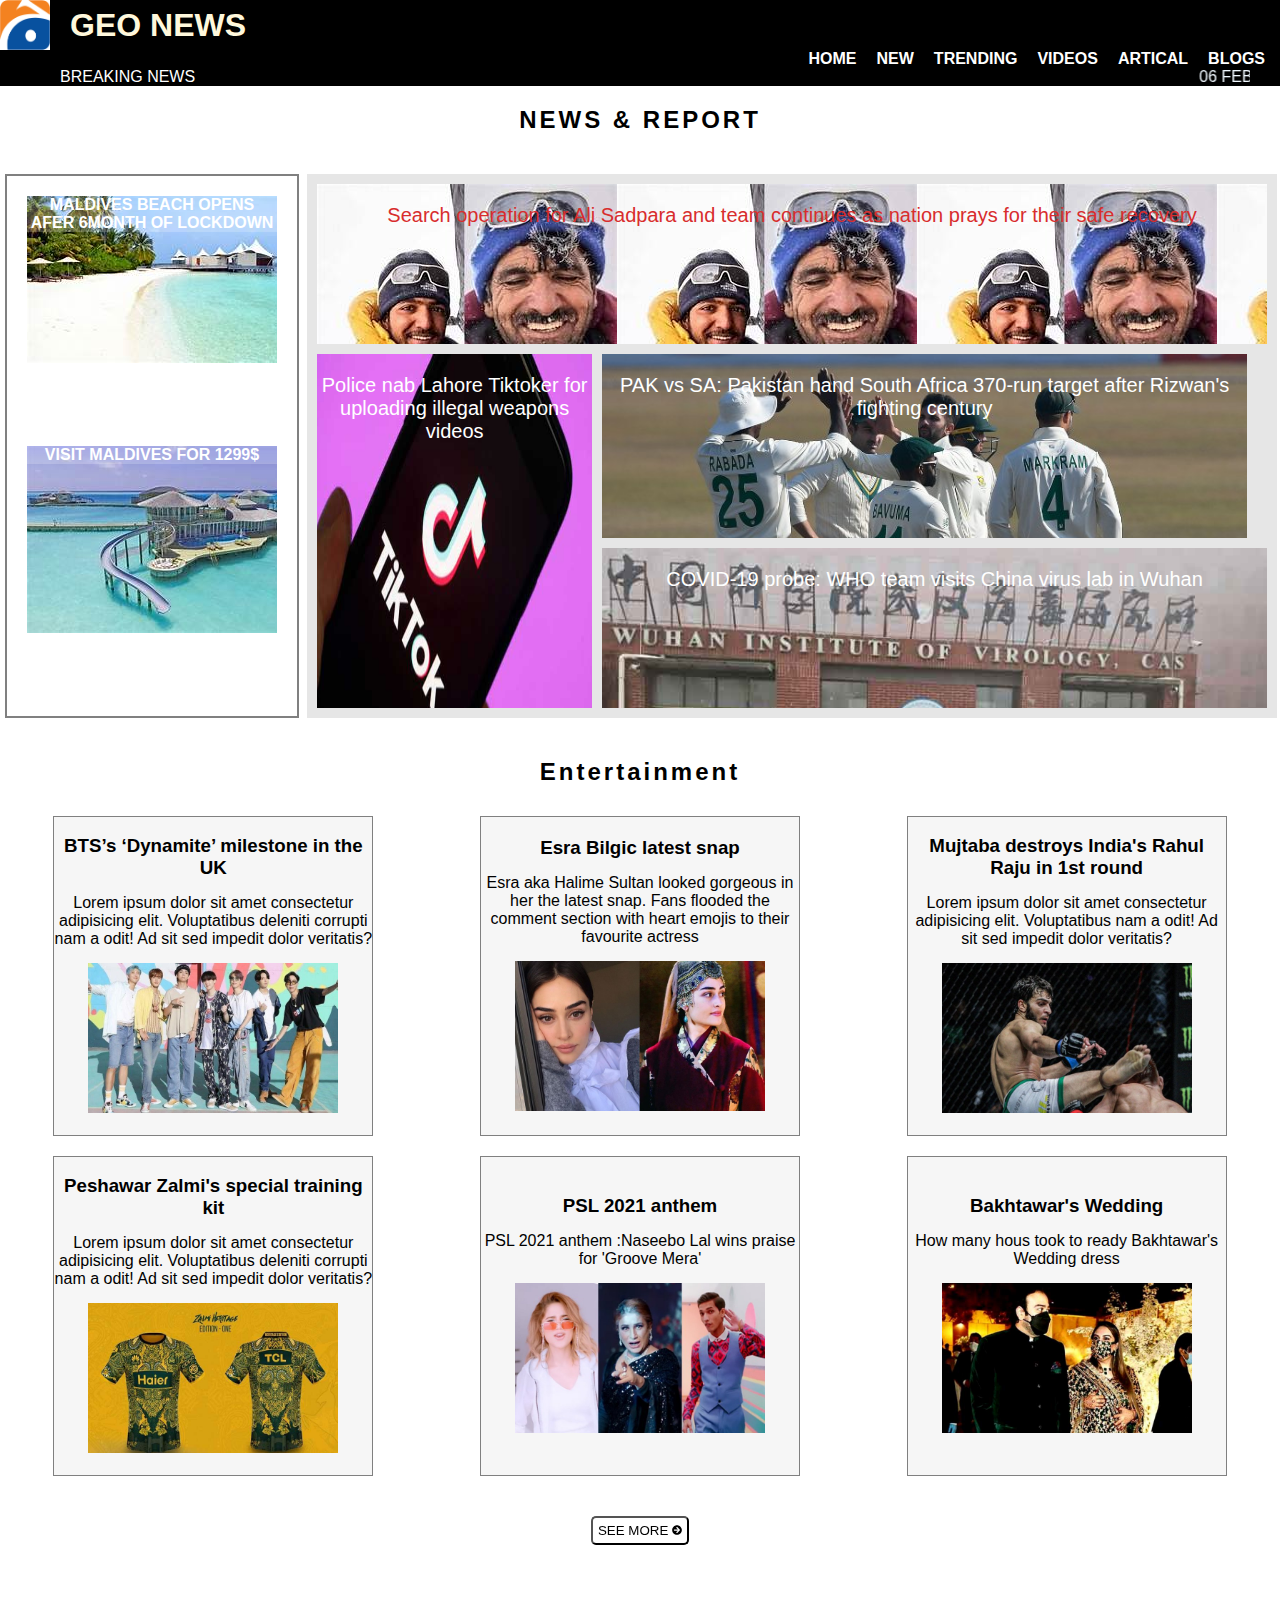
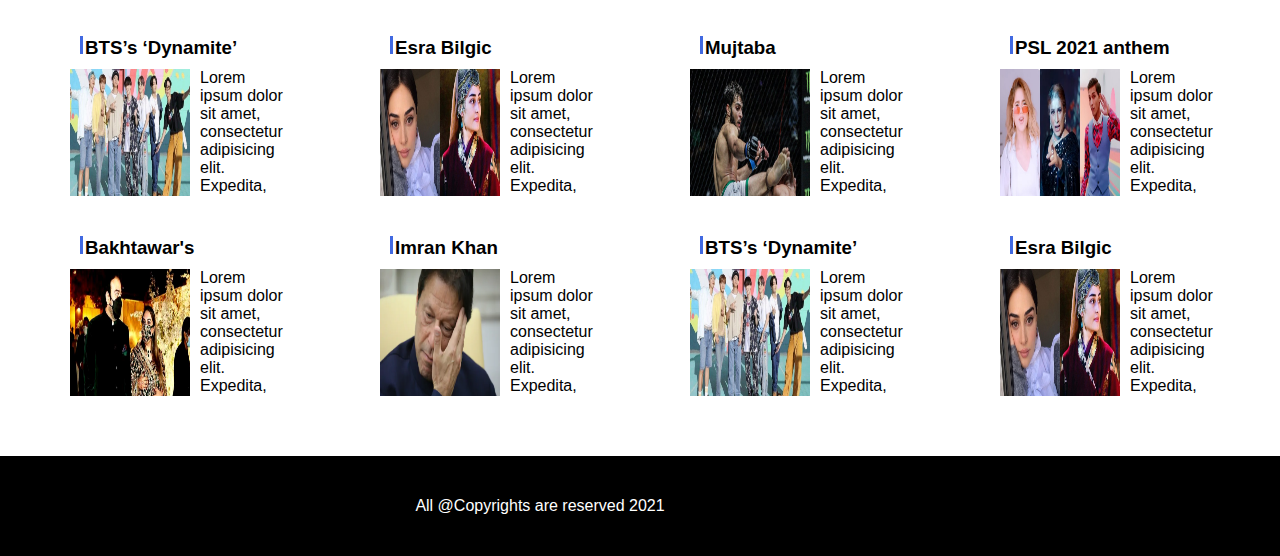
<file: index.html>
<!DOCTYPE html>
<html lang="en">
<head>
    <meta charset="UTF-8">
    <meta name="viewport" content="width=device-width, initial-scale=1.0">
    <title>Daily News Studio</title>
    <!-- font awesome cdn-->
    <link rel="stylesheet" href="https://cdnjs.cloudflare.com/ajax/libs/font-awesome/5.15.2/css/all.min.css" integrity="sha512-HK5fgLBL+xu6dm/Ii3z4xhlSUyZgTT9tuc/hSrtw6uzJOvgRr2a9jyxxT1ely+B+xFAmJKVSTbpM/CuL7qxO8w==" crossorigin="anonymous" />
    <link rel="stylesheet" href="./style.css" type="text/css">
</head>
<body>
    <header>
    <div class="web-header">
        <img src="./image/geo_logo.png" alt="logo">
        <h1>GEO NEWS</h1>
    </div>
        <div class="social-icons">
            <i class="fab fa-facebook"></i>
            <i class="fab fa-instagram"></i>
            <i class="fab fa-linkedin"></i>
            <i class="fab fa-twitter"></i>
        </div>
    </header>
    <nav class="navbar">
        <ul class="nav">
            <li class="active"> <span class="active"> <a href="#">Home</a></span></li>
            <li><a href="#">NEW</a></li>
            <li><a href="#">TRENDING</a></li>
            <li><a href="#">VIDEOS</a></li>
            <li><a href="#">ARTICAL</a></li>
            <li><a href="#">BLOGS</a></li>
          </ul>
            <div class="breaking-news">
            <span id="btext">Breaking news</span>
            <marquee  direction="left">

                <a href="#" class="news">
                    <pre id="time"           >06 FEB 2021, PPP Government Critisized for an abnormal condition of karachi by 'Shahid Afridi'</pre>
                </a>
                <a href="#" class="news">
                    <pre id="time">                07 FEB 2021,  PTI Chairmain Imran khan Said "aap ney Ghabraana nhi hai"</pre>
                </a>
                <a href="#" class="news">
                    <pre id="time">        06 FEB 2021,  Pak Army Caught Indian Raw Agent from the border of LOC</pre>
                </a>
            </marquee>

            </div>
    </nav>  <!-- navbar closed-->
<!-- Main body started / atricales and latest news-->

<h2>NEWS & REPORT</h2>
<main>
    <div class="popular-news">
    <div class="trend"><p>MAldives Beach Opens Afer 6month of Lockdown  </p></div>
    <div class="pop"> <p>Visit Maldives For 1299$</p> </div>
</div>
<div class="grid-container">
    <div class="item1">Search operation for Ali Sadpara and team continues as nation prays for their safe recovery</div>
    <div class="item2">Police nab Lahore Tiktoker for uploading illegal weapons videos</div>
    <div class="item3">PAK vs SA: Pakistan hand South Africa 370-run target after Rizwan's fighting century</div>  
    <div class="item5">COVID-19 probe: WHO team visits China virus lab in Wuhan
    </div>
  </div>
</main>

<!-- Entertainment Indusrty(news)-->
<section class="entertainment">

    <h2 class="heading">Entertainment</h2>

      <div class="news">
          <h3>BTS’s ‘Dynamite’ milestone in the UK</h3>
          <p>Lorem ipsum dolor sit amet consectetur adipisicing elit.
             Voluptatibus deleniti corrupti nam a odit! 
             Ad sit sed impedit dolor veritatis?</p>
        <div class="image"> <img src="./image/bts.jpg" alt="image not found" class="0"> </div>
      </div>
      <div class="news">
        <h3>Esra Bilgic latest snap</h3>
        <p>Esra aka Halime Sultan looked gorgeous in her the latest snap.

            Fans flooded the comment section with heart emojis to their favourite actress</p>
      <div class="image"> <img src="./image/halima.jpg" alt=""  id="1"></div>
    </div>
    <div class="news">
        <h3>Mujtaba destroys India's Rahul Raju in 1st round</h3>
        <p>Lorem ipsum dolor sit amet consectetur adipisicing elit.
           Voluptatibus  nam a odit! 
           Ad sit sed impedit dolor veritatis?</p>
      <div class="image"> <img src="./image/fight.jpg" alt="" id="2"> </div>
    </div>
    <div class="news">
        <h3>Peshawar Zalmi's special training kit</h3>
        <p>Lorem ipsum dolor sit amet consectetur adipisicing elit.
           Voluptatibus deleniti corrupti nam a odit! 
           Ad sit sed impedit dolor veritatis?</p>
      <div class="image"> <img src="./image/kit.jpg" alt="" id="3"></div>
    </div>
    <div class="news">
        <h3>PSL 2021 anthem</h3>
        <p>PSL 2021 anthem :Naseebo Lal wins praise for 'Groove Mera'</p>
      <div class="image"><img src="./image/psl.jpg" alt="" id="4"></div>
    </div>
    <div class="news">
        <h3>Bakhtawar's Wedding</h3>
        <p>How many hous took to ready Bakhtawar's Wedding dress </p>
      <div class="image"><img src="./image/ppp.jpg" alt="" id="5"></div>
    </div>
</section>
<div id="btn">
  <button id="see-more">SEE MORE <img src="./image/arrow-circle-right-solid.svg" alt="" width="10px" height="10px"></button>
</div>
<!-- Entertainment Section Finished-->

<!-- OverView-->
<section class="view">

<div class="box">
  <h3 class="hd">BTS’s ‘Dynamite’</h3>
  <div class="sub">
      <img src="./image/bts.jpg" alt="" width="120px">
      <p>Lorem ipsum dolor sit amet,
    consectetur adipisicing elit. Expedita, nesciunt.</p>
  </div>

</div>
<div class="box">
    <h3 class="hd">Esra Bilgic</h3>
    <div class="sub">
        <img src="./image/halima.jpg" alt="" width="120px">
        <p>Lorem ipsum dolor sit amet,
      consectetur adipisicing elit. Expedita, nesciunt.</p>
    </div>
  
  </div>
  <div class="box">
    <h3 class="hd">Mujtaba</h3>
    <div class="sub">
        <img src="./image/fight.jpg" alt="" width="120px">
        <p>Lorem ipsum dolor sit amet,
      consectetur adipisicing elit. Expedita, nesciunt.</p>
    </div>
  
  </div>
  <div class="box">
    <h3 class="hd">PSL 2021 anthem</h3>
    <div class="sub">
        <img src="./image/psl.jpg" alt="" width="120px">
        <p>Lorem ipsum dolor sit amet,
      consectetur adipisicing elit. Expedita, nesciunt.</p>
    </div>
  
  </div>
  <div class="box">
    <h3 class="hd">Bakhtawar's </h3>
    <div class="sub">
        <img src="./image/ppp.jpg" alt="" width="120px">
        <p>Lorem ipsum dolor sit amet,
      consectetur adipisicing elit. Expedita, nesciunt.</p>
    </div>
  
  </div>
  <div class="box">
    <h3 class="hd">Imran Khan</h3>
    <div class="sub">
        <img src="./image/imran khan_files/Imran-Khan.jpg" alt="" width="120px">
        <p>Lorem ipsum dolor sit amet,
      consectetur adipisicing elit. Expedita, nesciunt.</p>
    </div>
  
  </div>
  <div class="box">
    <h3 class="hd">BTS’s ‘Dynamite’</h3>
    <div class="sub">
        <img src="./image/bts.jpg" alt="" width="120px">
        <p>Lorem ipsum dolor sit amet,
      consectetur adipisicing elit. Expedita, nesciunt.</p>
    </div>
  
  </div>
  <div class="box">
      <h3 class="hd">Esra Bilgic</h3>
      <div class="sub">
          <img src="./image/halima.jpg" alt="" width="120px">
          <p>Lorem ipsum dolor sit amet,
        consectetur adipisicing elit. Expedita, nesciunt.</p>
      </div>
    

</section>


<!-- Copright bar  -->
<div class="foot">
 <p>All @Copyrights are reserved 2021 </p>


   <div class="social"></div>
        <div class="icon">  <i class="fab fa-facebook"></i></div>
            <div class="icon">  <i class="fab fa-instagram"></i></div>
                <div class="icon">   <i class="fab fa-linkedin"></i></div>
                    <div class="icon">  <i class="fab fa-twitter"></i></div>
                </div>
</div>

</body>
</html>
</file>
<file: style.css>
*{
    margin: 0;
    padding: 0;
    box-sizing: border-box;
    font-family: Arial, Helvetica, sans-serif;
}

/*header or navbar disign*/
header{

    background-color: black;
    color: cornsilk;
    display: flex;
    flex-wrap: wrap;
   justify-content: space-between;
    align-items: center;
}
header .web-header{
    display: flex;
    flex-wrap: wrap;
    min-width: 652px;
    max-width: 952px;
}
/* logo design*/
header .web-header img{
    height: 50px;
    width: 50px;
    margin-right: 20px;
}
/*  Page title design  / Company brand name */
header .web-header h1{
    margin: auto 0;
}
/* Top social  icon links*/
header .social-icons i{
    margin:0px 7px;
    cursor: pointer;
    font-size: 1.4rem;
}
/* navbar for li items and marquee */
.navbar{
    background-color: black;
    position: sticky;
    top: 0px;
}
.navbar .nav{
    /* nav bar box as flex*/
    display: flex;
    flex-wrap: wrap;
    margin: 0px 5px;
    list-style: none;
    justify-content: flex-end;
    text-align: right;
    
}
.navbar .nav li{
    margin: 0px 10px;
    /* space between li items*/
}
.navbar .nav a{ 
    /* default color of li items */
    text-transform: uppercase;
    color: white;
    font-weight: 800;
    text-decoration: none;
}
.navbar .nav a:hover{
        /* on hover color of li items */
    padding: 8px;
    border-radius: 5px;
    background-color:white;
    color: black;
    transition: all 0.4s ease-out;
}
/*breaking new marquee text */
.navbar .breaking-news #btext{
    /* breaking news written text designing*/
    margin: auto 0;

color: white;
text-transform: uppercase;
font-size: 16px;
width: 200px;
}
.navbar .breaking-news{
    display: flex;
    align-items: center;
    justify-content: center;
padding: 0px 30px 0px 60px;
}
.navbar .breaking-news marquee .news{
    display: inline-block;
    color: aliceblue;
    text-decoration: none;
}
.navbar .breaking-news marquee .news:hover{
    color: red;
}

/*Main Section  start  NEWS & REPORT */
h2{
    width: 100%;
    text-align: center;
    margin: 20px 0px;
    font-family: Arial, Helvetica, sans-serif;
    letter-spacing: 3px;
    font-weight: 800;
}
main{
    display: flex;
}
.popular-news{
    margin: 20px 5px;
    display: flex;
    flex-direction: column;
    text-align: center;
    width: 300px;
    border: 2px solid grey;
    padding: 20px;
    
}

.popular-news .trend{
    background-image: url(./image/beach.jpg);
    background-repeat: no-repeat;
    height: 250px;
    width: 250px;    
}
.popular-news .trend p{
 flex-direction:end;
    text-transform: uppercase;
    color: white;
font-weight: 700;
background-color:rgba(255, 255, 255, 0.2);
}
.popular-news .pop{
    background-image: url(./image/th.jpg);
    background-repeat: no-repeat;
    height: 250px;
    width: 250px;   
 
}
.popular-news .pop p{
   text-transform: uppercase;
   color: white;
    font-weight: 700;
    background-color:rgba(255, 255, 255, 0.2);
 }

 .item1 { grid-area: header; }
.item2 { grid-area: menu; }
.item3 { grid-area: main; }

.item5 { grid-area: footer; }

.grid-container {
    margin: 20px 3px;
  display: grid;
  grid-template-areas:
    'header header header header header header'
    'menu main main main right right'
    'menu footer footer footer footer footer';
  grid-gap: 010px;
  background-color: rgba(128,128,128, 0.2);
  padding: 10px;
  
}
.item1{

  text-align: center; 
    color:rgb(216, 45, 45);
     background-image:  url(./image/climber.jpg);
}
.item2{
    background-image:  url(./image/tiktok.jpg);
    background-repeat: no-repeat;
    background-size: 300px 400px ;
    color:white;
}
.item3{
    background-image:  url(./image/cricket.jpg);
    color:white;  
    background-size: cover;
}
.item5{
    background-image:  url(./image/wuhan.jpg);
    color:white;  
 
    background-size: cover;
    background-repeat: no-repeat;

}
.grid-container > div {
   
  background-color: rgba(255, 255, 255, 0.8);

  text-align: center;
  padding: 20px 0;
  font-size: 20px;
}/*Main finish*/
/* news & report section closed*/

/* Entertainment  section*/
.entertainment{
    display: flex;
    flex-wrap: wrap;
    align-items: center;
    justify-content: space-around;
}
.entertainment .heading{
    margin: 20px 20px;
}
.entertainment .news{
    box-sizing: border-box;
    display: flex;
    flex-direction: column;
    align-items: center;
    justify-content: center;
    margin: 10px 5px;
    width: 320px;
    height: 320px;
    background-color: rgba(128, 128,128, .07) ;
    border: 1px  solid grey;
 
}
.entertainment .news h3{
    justify-content: center;
    text-align: center;
    margin-bottom: 15px;
}
.entertainment .news p{
    justify-content: center;
    text-align: center;
    margin-bottom: 15px;
}
.entertainment .news .image img{
    width: 250px;
    height: 150px;
}
#btn{
    position: absolute;
    margin-top: 30px;
    display: flex;
    width: 100%;
    align-items: center;
    justify-content: center;
    
  
}
#btn #see-more{
  
    background-color: transparent;
    border: solid initial;
    border-radius: 5px;
    padding: 5px;
  
}
#btn #see-more:hover{
     transition: all .6s linear;
    transform:  scale(1.1);
}
/* Over view*/
.view{
    margin: 120px 20px 50px 20px;
    display: flex;
    justify-content: space-around;
    align-items: center;
    flex-wrap: wrap;
}
.view .box{
    box-sizing: border-box;
    padding: 10px;
    width: 230px;
    height: 180px;
    margin: 10px 10px;
    overflow: hidden;
}
.view .box .sub{
    display: flex;
}
.view .box h3{
    margin: 10px;
}
.view .box .sub p{
    margin-left: 10px;
    justify-content: center;
}
.view .box .hd::before{
    content: '';
    display: inline-block;
    width: 3px;
    height: 18px;
    background-color: royalblue;
    margin-right: 2px;
}

/* Footer Copright Section started*/
.foot{
    box-sizing: border-box;
    display: flex;
    justify-content: center;
    align-items: center;
    background-color: black;
    color: white;
    width: 100%;
    height: 100px;
    margin-top: 20px;
}
.foot .icon{
    font-size: 30px;
  margin-left: 50px;
}
</file>
